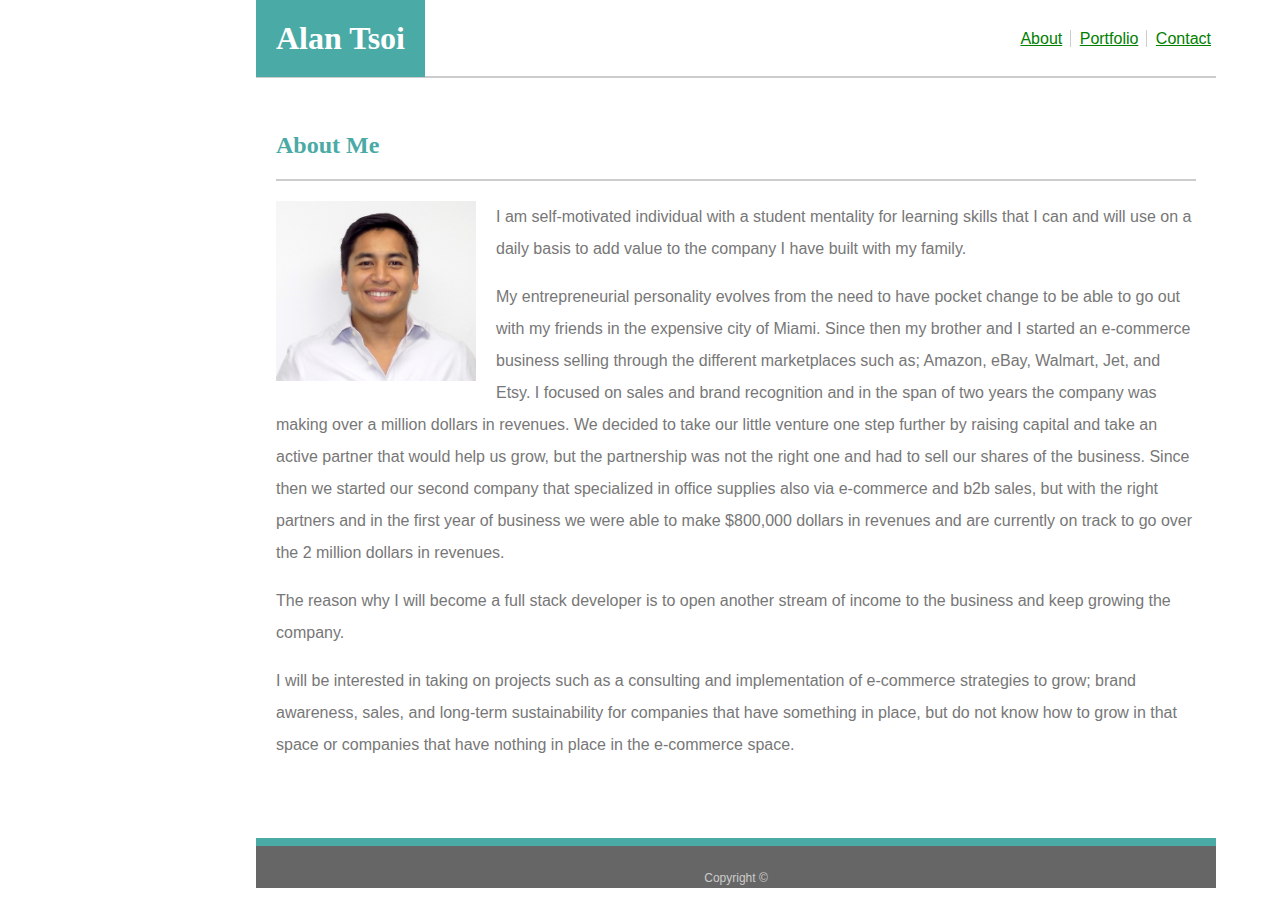
<file: index.html>
<!DOCTYPE html>
<html lang="en-us">
    <head>
        <meta charset="UTF-8" />
        <title>Alan Tsoi Portfolio</title>
        <link href="assets/css/style.css" type="text/css" rel="stylesheet">
        <link rel="icon" type="image/png" href="assets/images/favicon.png" sizes="16x16">
        <style>
        @media only screen and (max-width: 600px) {
            body {
                width: 70%;
            }
            .navigation {
                display: block;
            }
        }
        </style>
    </head>
    <body>
        <header>
            <h1 class="name">Alan Tsoi</h1>
            <nav class="navigation">
                <a href="index.html" class="navborder">About</a>
                <a href="portfolio.html" class="navborder">Portfolio</a>
                <a href="contact.html">Contact</p></a>
            </nav>
        </header>
        <section class="content clearfix">
            <section class="aboutme">
                <h2>About Me</h2>
                <img src="assets/images/profile_picture.JPG" width="200px" height="180px" alt="alan tsoi picture">
                <p>I am self-motivated individual with a student mentality for learning skills that I can and will use on a daily basis to add value to the company I have built with my family.</p>
                        <p>My entrepreneurial personality evolves from the need to have pocket change to be able to go out with my friends in the expensive city of Miami. Since then my brother and I started an e-commerce business selling through the different marketplaces such as; Amazon, eBay, Walmart, Jet, and Etsy. I focused on sales and brand recognition and in the span of two years the company was making over a million dollars in revenues. We decided to take our little venture one step further by raising capital and take an active partner that would help us grow, but the partnership was not the right one and had to sell our shares of the business. Since then we started our second company that specialized in office supplies also via e-commerce and b2b sales, but with the right partners and in the first year of business we were able to make $800,000 dollars in revenues and are currently on track to go over the 2 million dollars in revenues.
                        </p>
                        <p>The reason why I will become a full stack developer is to open another stream of income to the business and keep growing the company.
                        </p>
                        <p>I will be interested in taking on projects such as a consulting and implementation of e-commerce strategies to grow; brand awareness, sales, and long-term sustainability for companies that have something in place, but do not know how to grow in that space or companies that have nothing in place in the e-commerce space.
                        </p>
            </section>
        </section>
        <footer class="footer">
            <p>copyright &copy;</p>
        </footer>
    </body>
</html>
</file>
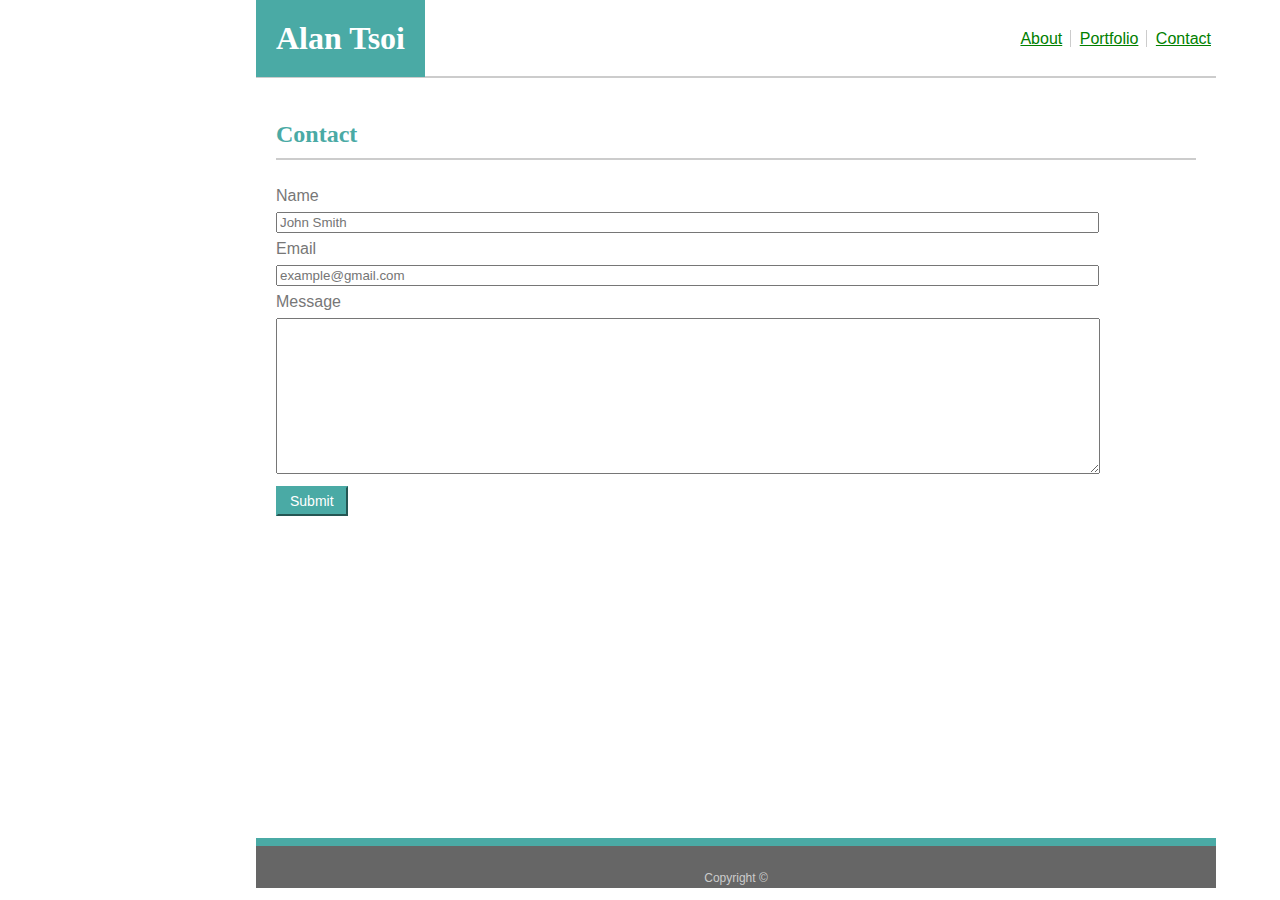
<file: contact.html>
<!DOCTYPE html>
<html lang="en-us">
    <head>
        <meta charset="UTF-8" />
        <title>Contact Me</title>
        <link href="assets/css/style.css" type="text/css" rel="stylesheet">
        <link rel="icon" type="image/png" href="assets/images/favicon.png" sizes="16x16">
    </head>
    <body>
        <header>
            <h1 class="name">Alan Tsoi</h1>
            <nav class="navigation">
                <a href="index.html" class="navborder">About</a>
                <a href="portfolio.html" class="navborder">Portfolio</a>
                <a href="contact.html">Contact</p></a>
            </nav>
        </header>
        <section class="content">
        <h2>Contact</h2>
            <form>
                <section id="name">
                    <label for="name">Name</label>
                    <br>
                    <input type="text" name="name" id="name" placeholder="John Smith">
                </section>
                <section id="email">
                    <label for="email">Email</label>
                    <br>
                    <input type="text" name="email" id="email" placeholder="example@gmail.com">
                </section>
                <section id="message">
                    <label for="message">Message</label>
                    <br>
                    <textarea name="message" id="message" rows="10" cols="100"></textarea>
                </section>
                <section id="submit">
                    <input type="submit" value="Submit">
                </section>
            </form>
        </section>
        <footer class="footer">
            <p>copyright &copy;</p>
        </footer>
    </body>
</html>
</file>
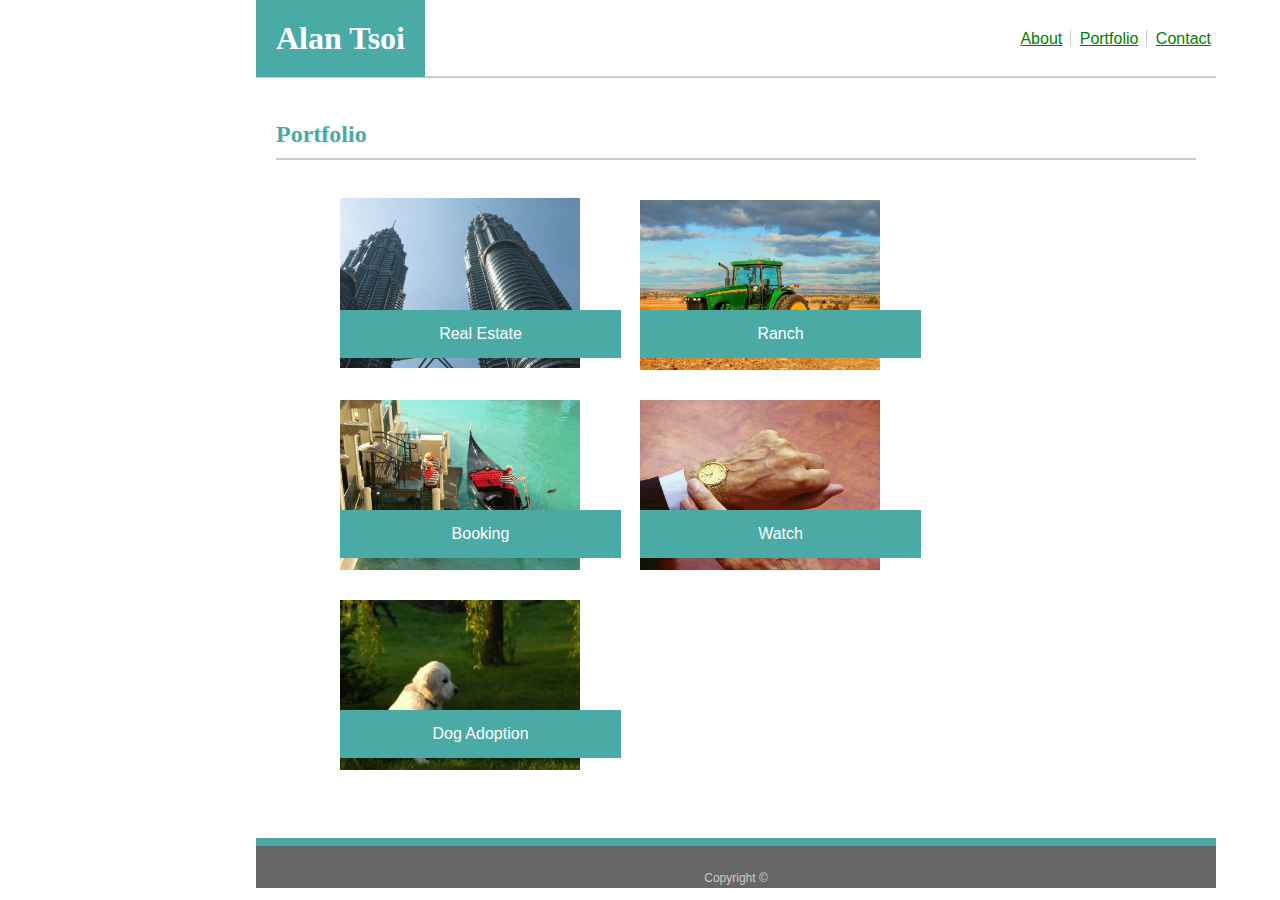
<file: portfolio.html>
<!DOCTYPE html>
<html lang="en-us">
    <head>
        <meta charset="UTF-8" />
        <title>Portfolio</title>
        <link href="assets/css/style.css" type="text/css" rel="stylesheet">
        <link rel="icon" type="image/png" href="assets/images/favicon.png" sizes="16x16">
    </head>
    <body>
        <header>
            <h1 class="name">Alan Tsoi</h1>
            <nav class="navigation">
                <a href="index.html" class="navborder">About</a>
                <a href="portfolio.html" class="navborder">Portfolio</a>
                <a href="contact.html">Contact</p></a>
            </nav>
        </header>
        <section class="content">
            <h2>Portfolio</h2>
            <section class="portfolio1"></section>
                <img class="image1" src="assets/images/realstate.jpg" alt="two buildings">
                <span class="textover1">Real Estate</span>
            </section>
            <section class="portfolio2"></section>
                <img class="image2" src="assets/images/tractor.jpg" alt="tractor">
                <span class="textover2">Ranch</span>
            </section>
            <section cclass="portfolio3"></section>
                <img class="image3" src="assets/images/vacation.jpg" alt="boat in canal">
                <span class="textover3">Booking</span>
            </section>
            <section class="portfolio4"></section>
                <img class="image4" src="assets/images/watch.jpg" alt="man showing watch">
                <span class="textover4">Watch</span>
            </section>
            <section class="portfolio5"></section>
                <img class="image5" src="assets/images/young_golden_retriever.jpg" alt="dog">
                <span class="textover5">Dog Adoption</span>
            </section>
        </section>
        <footer class="footer">
            <p>copyright &copy;</p>
        </footer>
    </body>
</html>
</file>
<file: assets/css/style.css>
* {
    box-sizing: border-box;
}
body {
    font-family: 'Arial', 'Helvetica Neue', Helvetica, sans-serif;
    color: #777777;
    margin-top: 0;
    margin-left: 20%;
    margin-right: 20%;
    margin-bottom: 0;
    padding: 0px;
    width: 960px;
    background-image: url("https://www.toptal.com/designers/subtlepatterns/patterns/papyrus.png")
}
header {
    text-align: center;
    background-color: #ffffff;
    border-bottom: 2px solid #cccccc;
    display: block;
    position: relative;
    height: 78px;
}
.name {
    background-color: #4aaaa5;
    color: white;
    font-weight: bold;
    position: absolute;
    left: 0px;
}
h1 {
    font-family: 'Georgia', Times, Times New Roman, serif;
    padding: 20px 20px;
    display: inline-block;
    margin-top: 0px;
}
header a {
    margin-left: 20px;
}
.navigation {
    display: inline-block;
    position: absolute;
    right: 0px;
    padding: 30px 5px 20px 0px;
}
.navborder {
    border-right: 1px solid #cccccc;
    margin-right: -16px;
    padding-right: 8px;
}
h2 {
    font-family: 'Georgia', Times, Times New Roman, serif;
    color: #4aaaa5;
    border-bottom: 2.8px solid #cccccc;
    padding-bottom: 10px;
    margin-top: 3px;
}
.content {
    background-color:  #ffffff;
    border-color: #dddddd;
    padding-top: 20px;
    padding-right: 20px;
    padding-bottom: 40px;
    padding-left: 20px;
    margin-top: 20px;
    height: 690px;
}
.image1, .image2, .image3, .image4, .image5 {
    Height: 170px;
    width: 240px;
    margin-right: 50px;
    margin-bottom: 80px;
    position: relative;
}
.image1, span {
    position: absolute;
    left: 340px;
    top: 197.833px;
    display: block;
}
.image2, span {
    position: absolute;
    left: 640px;
    top: 200px;
    display: block;
}
.image3, span {
    position: absolute;
    left: 340px;
    top: 400px;
    display: block;
}
.image4, span {
    position: absolute;
    left: 640px;
    top: 400px;
    display: block;
}
.image5, span {
    position: absolute;
    left: 340px;
    top: 600px;
    display: block;
}
.textover1 {
    position: absolute;
    background-color: #4aaaa5;
    color: white;
    top: 310px;
    right: 659px;
    left: 340px;
    text-align: center;
    padding-top: 15px;
    padding-bottom: 15px;
    display: inline-block;
}
.textover2 {
    position: absolute;
    background-color: #4aaaa5;
    color: white;
    top: 310px;
    right: 359px;
    left: 640px;
    text-align: center;
    padding-top: 15px;
    padding-bottom: 15px;
    display: inline-block;
}
.textover3 {
    position: absolute;
    background-color: #4aaaa5;
    color: white;
    top: 510px;
    right: 659px;
    left: 340px;
    text-align: center;
    padding-top: 15px;
    padding-bottom: 15px;
    display: inline-block;
}
.textover4 {
    position: absolute;
    background-color: #4aaaa5;
    color: white;
    top: 510px;
    right: 359px;
    left: 640px;
    text-align: center;
    padding-top: 15px;
    padding-bottom: 15px;
    display: inline-block;
}
.textover5 {
    position: absolute;
    background-color: #4aaaa5;
    color: white;
    top: 710px;
    right: 659px;
    left: 340px;
    text-align: center;
    padding-top: 15px;
    padding-bottom: 15px;
    display: inline-block;
}
.clearfix::after {
    content: "";
    clear: both;
    display: table;
  }
  .aboutme {
      line-height: 2;
  }
.aboutme img {
    float: left;
    margin-right: 20px;
}
form label{
    line-height: 2;
}
form #name input {
    padding-right: 640px;
}
form #email input {
    padding-right: 640px;
}
form #submit input {
    background-color: #4aaaa5;
    color: white;
    margin-top: 8px;
    padding: 5px 12px;
    font-size: 14px;
    border-color: #4aaaa5;
}
footer {
    height: 50px;
    margin-top: 50px;
    font-size: 12px;
    text-align: center;
    background-color: #666666;
    color: #cccccc;
    text-transform: capitalize;
    width: 100%;
    border-top: 8px solid #4aaaa5;
}
footer p {
    margin-bottom: 0px;
    margin-top: 25px;
}
a:hover {
    color: rgb(0, 60, 255);
}
a:visited {
    color: green;
}
a:link {
    color: green;
}
a:active {
    color: yellow;
}
form #submit input:hover {
    color: rgb(0, 60, 255);
}
form #submit input:visited {
    color: green;
}
form #submit input:link {
    color: green;
}
form #submit input:active {
    color: yellow;
}
</file>
